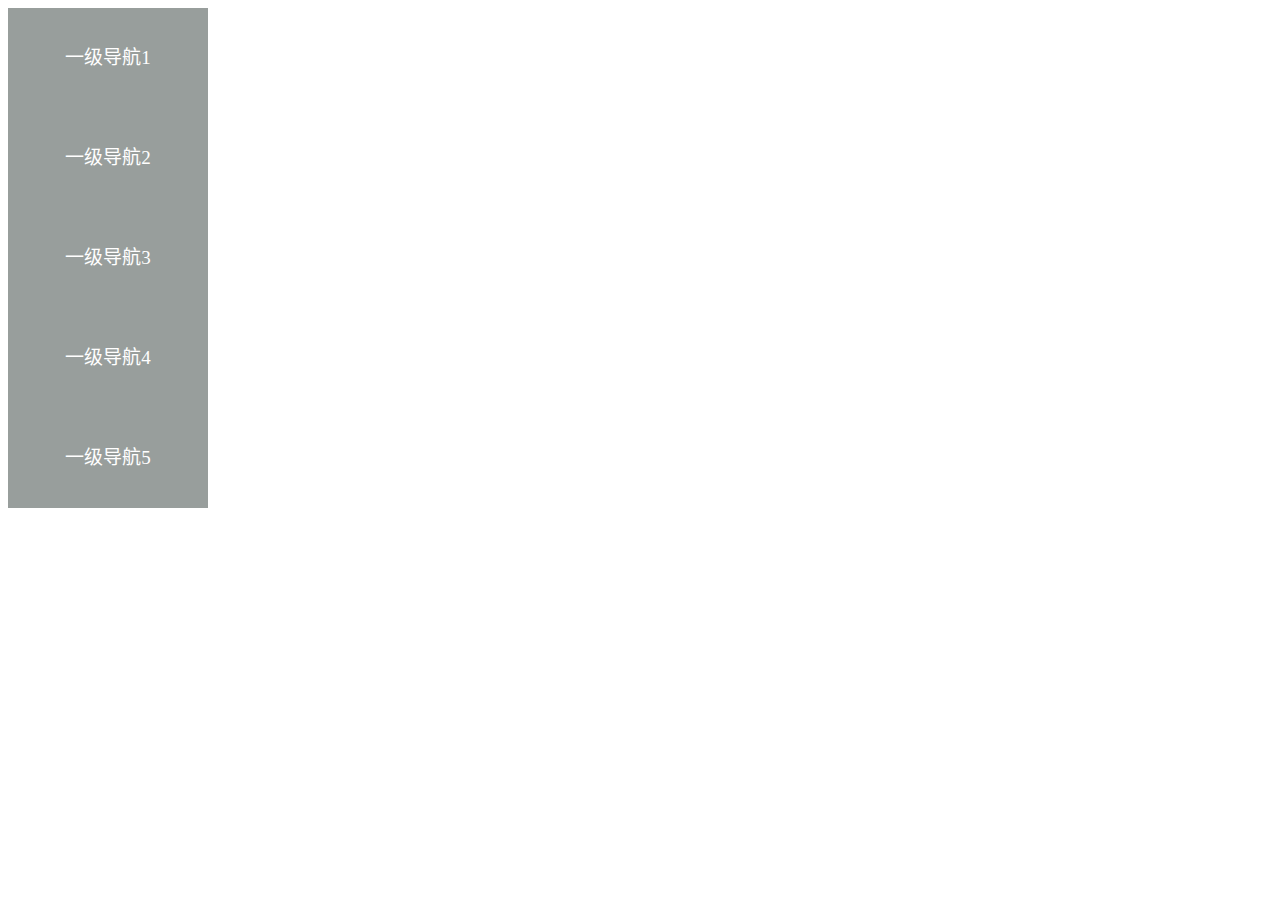
<file: 一/index.html>
<!DOCTYPE html>
<html lang="zh-cn">
<head>
  <meta charset="UTF-8">
  <title>水平导航</title>
  <link rel="stylesheet" href="style.css">
</head>
<body>
  <!-- 编程导航 -->
<div class="box">
    <ul><li><a href="#">一级导航1</a>
            <ul><li><a href="#">二级导航1-1</a>
                    <ul><li><a href="#" class="thirdh">三级导航1_1_1</a></li>
                        <li><a href="#" class="thirdh">三级导航1_1_2</a></li>
                        <li><a href="#" class="thirdh">三级导航1_1_3</a></li>
                        <li><a href="#" class="thirdh">三级导航1_1_4</a></li>

                    </ul>
                </li>
                <li><a href="#">二级导航1-2</a>
                    <ul><li><a href="#" class="thirdh">三级导航1_2_1</a></li>
                        <li><a href="#" class="thirdh">三级导航1_2_2</a></li>
                        <li><a href="#" class="thirdh">三级导航1_2_3</a></li>
                        <li><a href="#" class="thirdh">三级导航1_2_4</a></li>
                        <li><a href="#" class="thirdh">三级导航1_2_5</a></li>
                    </ul>
                </li>
                <li><a href="#">二级导航1-3</a>
                    <ul><li><a href="#" class="thirdh">三级导航1_1_1</a></li>
                        <li><a href="#" class="thirdh">三级导航1_1_2</a></li>
                        <li><a href="#" class="thirdh">三级导航1_1_3</a></li>
                    </ul>
                </li>
                <li><a href="#">二级导航1-4</a>
                    <ul><li><a href="#" class="thirdh">三级导航1_4_1</a></li>
                        <li><a href="#" class="thirdh">三级导航1_4_2</a></li>
                        <li><a href="#" class="thirdh">三级导航1_4_3</a></li>
                        <li><a href="#" class="thirdh">三级导航1_4_4</a></li>
                    </ul> 
                </li>         
                <li><a href="#">二级导航1-5</a>
                    <ul><li><a href="#" class="thirdh">三级导航1_2_1</a></li>
                        <li><a href="#" class="thirdh">三级导航1_2_2</a></li>
                        <li><a href="#" class="thirdh">三级导航1_2_3</a></li>
                        <li><a href="#" class="thirdh">三级导航1_2_4</a></li>
                        <li><a href="#" class="thirdh">三级导航1_2_5</a></li>
                    </ul>
                </li>
            </ul>
        </li>
<!-- 第二个一级导航 -->
        <li><a href="#">一级导航2</a>
            <ul><li><a href="#">二级导航2-1</a>
                    <ul><li><a href="#" class="thirdh">三级导航2_1_1</a></li>
                        <li><a href="#" class="thirdh">三级导航2_1_2</a></li>
                        <li><a href="#" class="thirdh">三级导航2_1_3</a></li>
                        <li><a href="#" class="thirdh">三级导航2_1_4</a></li>

                    </ul>
                </li>
                <li><a href="#">二级导航2-2</a>
                    <ul><li><a href="#" class="thirdh">三级导航2_2_1</a></li>
                        <li><a href="#" class="thirdh">三级导航2_2_2</a></li>
                        <li><a href="#" class="thirdh">三级导航2_2_3</a></li>
                        <li><a href="#" class="thirdh">三级导航2_2_4</a></li>
                        <li><a href="#" class="thirdh">三级导航2_2_5</a></li>
                    </ul>
                </li>
                <li><a href="#">二级导航2-3</a>
                    <ul><li><a href="#" class="thirdh">三级导航2_2_1</a></li>
                        <li><a href="#" class="thirdh">三级导航2_2_2</a></li>
                        <li><a href="#" class="thirdh">三级导航2_2_3</a></li>
                    </ul>
                </li>
                <li><a href="#">二级导航2-4</a>
                    <ul><li><a href="#" class="thirdh">三级导航2_4_1</a></li>
                        <li><a href="#" class="thirdh">三级导航2_4_2</a></li>
                        <li><a href="#" class="thirdh">三级导航2_4_3</a></li>
                        <li><a href="#" class="thirdh">三级导航2_4_4</a></li>
                    </ul> 
                </li>         
                <li><a href="#">二级导航2-5</a>
                    <ul><li><a href="#" class="thirdh">三级导航2_2_1</a></li>
                        <li><a href="#" class="thirdh">三级导航2_2_2</a></li>
                        <li><a href="#" class="thirdh">三级导航2_2_3</a></li>
                        <li><a href="#" class="thirdh">三级导航2_2_4</a></li>
                        <li><a href="#" class="thirdh">三级导航2_2_5</a></li>
                    </ul>
                </li>
            </ul>
        </li>
<!-- 第三、四、五导航 -->
        <li><a href="#">一级导航3</a>
            <ul><li><a href="#">二级导航3-1</a>
                </li>
                <li><a href="#">二级导航3-2</a>
                </li>
                <li><a href="#">二级导航3-3</a>
                </li>
                <li><a href="#">二级导航3-4</a>
                </li>
            </ul>
        </li>
        <li><a href="#">一级导航4</a>
            <ul><li><a href="#">二级导航4-1</a>
                </li>
                <li><a href="#">二级导航4-2</a>
                </li>
                <li><a href="#">二级导航4-3</a>
                </li>
                <li><a href="#">二级导航4-4</a>
                </li>
            </ul>
        </li>
         <li><a href="#">一级导航5</a>
            <ul><li><a href="#">二级导航5-1</a>
                </li>
                <li><a href="#">二级导航5-2</a>
                </li>
                <li><a href="#">二级导航5-3</a>
                </li>
                <li><a href="#">二级导航5-4</a>
                </li>
            </ul>
        </li>
    </ul>
</div>
<!-- 编程导航结束 -->
</body>
</html>
</file>
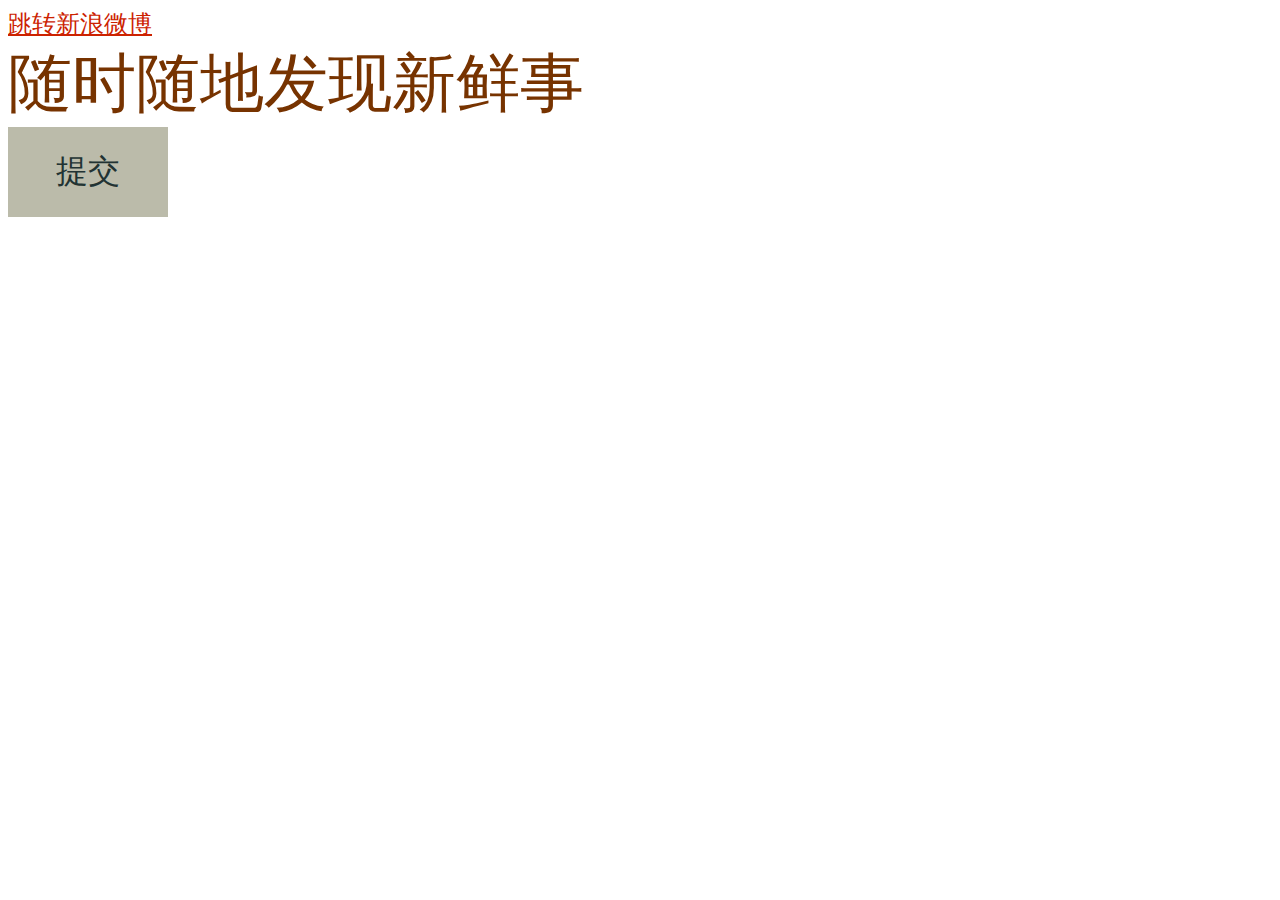
<file: index1.htm>
<html>
	<head>
		<title>新浪微博</title>
		<meta charset="utf-8"
	</head>
	<style>
		#linkToXinLangWeiBo{color:#cc2200;
							font-size:24px;
		}
		#linkToXinLangWeiBo:hover{color:#ffbbaa;}
		.settingcolor{color:#773300;
					font-size:64px;
		}
		.settingcolor:hover{color:#ddccaa;}
		.btn{width:160px;
			height:90px;
			background:#bbbbaa;
			font-size:32px;
			border:none;
			color:#223333;
			font-family:华文行楷;
		}
		.btn:hover{background:#223333;
			color:#bbbbaa;
			font-size:40px;
			opacity:0.4;
		}
	</style>
	<body>
	<a href="http://weibo.com/?topnav=1&mod=logo" id="linkToXinLangWeiBo">跳转新浪微博</a>
	<div class="settingcolor">随时随地发现新鲜事</div>
	<button class="btn">提交</button>
	</body>
</html>
</file>
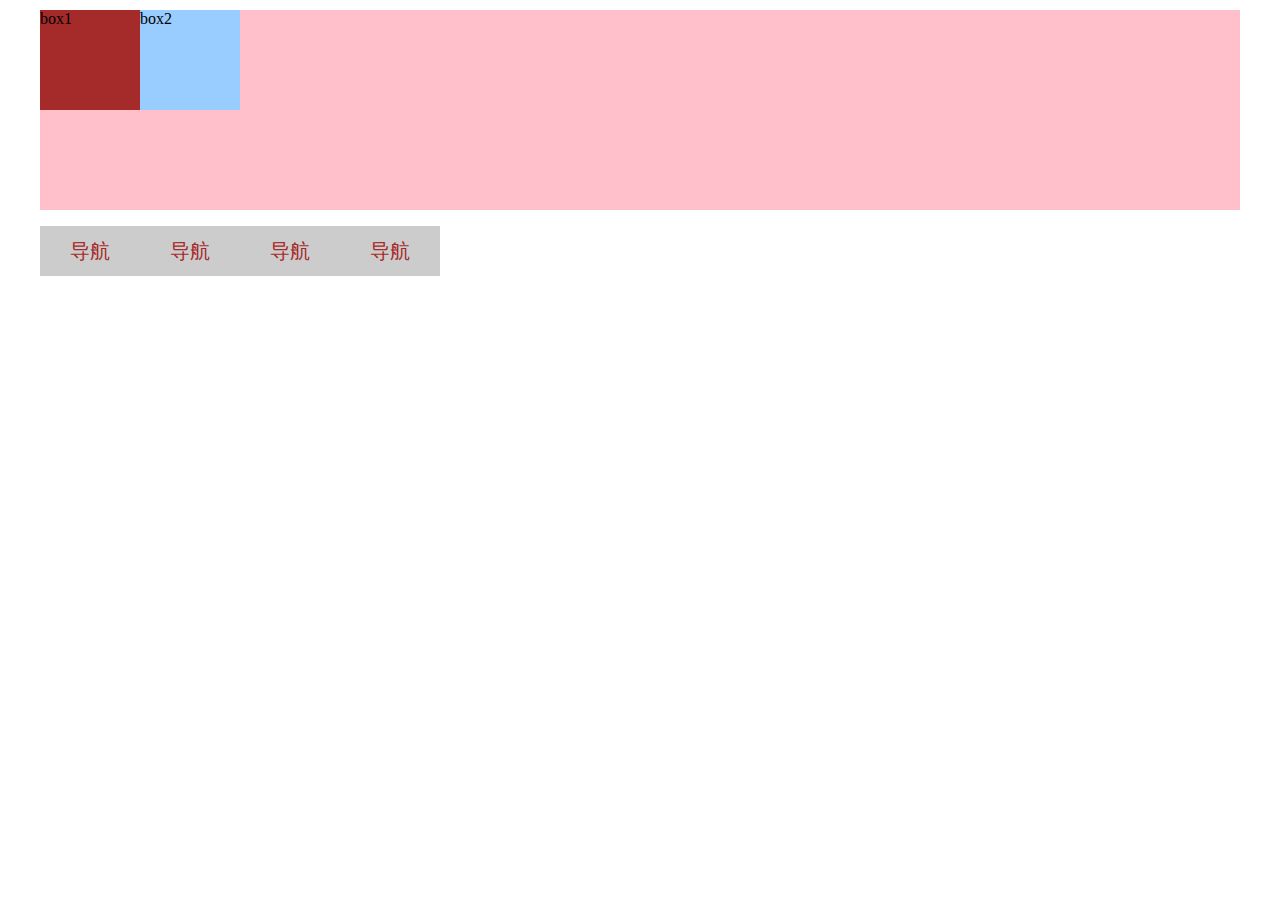
<file: index2.html>
<!doctype html>
<html>
  <head>
    <meta charset="utf-8">
    <title>:)</title>
  </head>
  <style>
	  body{padding:0;
		 margin:0;
	  }
	  .content{
		width:1200px;
		height:200px;
		background:pink;
		margin: 0 auto;
		margin-top:10px;
		}
		.box1{
		width:100px;
		height:100px;
		background:brown;
		float:left;
		}
		.box2{
		width:100px;
		height:100px;
		background:#99ccff;
		float:left;
		}
		li{
		list-style:none;}
		li a{
		width:100px;
		height:50px;
		float:left;
		background:#cccccc;
		text-align:center;
		line-height:50px;
		color:brown;
		font-size:20px;
		font-family:"华文行楷";
		text-decoration:none;
		}
		li a:hover{
		color:#ffcccc;
		background:#6699cc;
		}
	</style>
    <body>
      <div class="content">
      <div class="box1">box1</div>
      <div class="box2">box2</div>
      </div>
	  <ul>
	  <li><a href="#">导航</a></li>
	  <li><a href="#">导航</a></li>
	  <li><a href="#">导航</a></li>
	  <li><a href="#">导航</a></li>
	  </ul>
   </body>
</html>
</file>
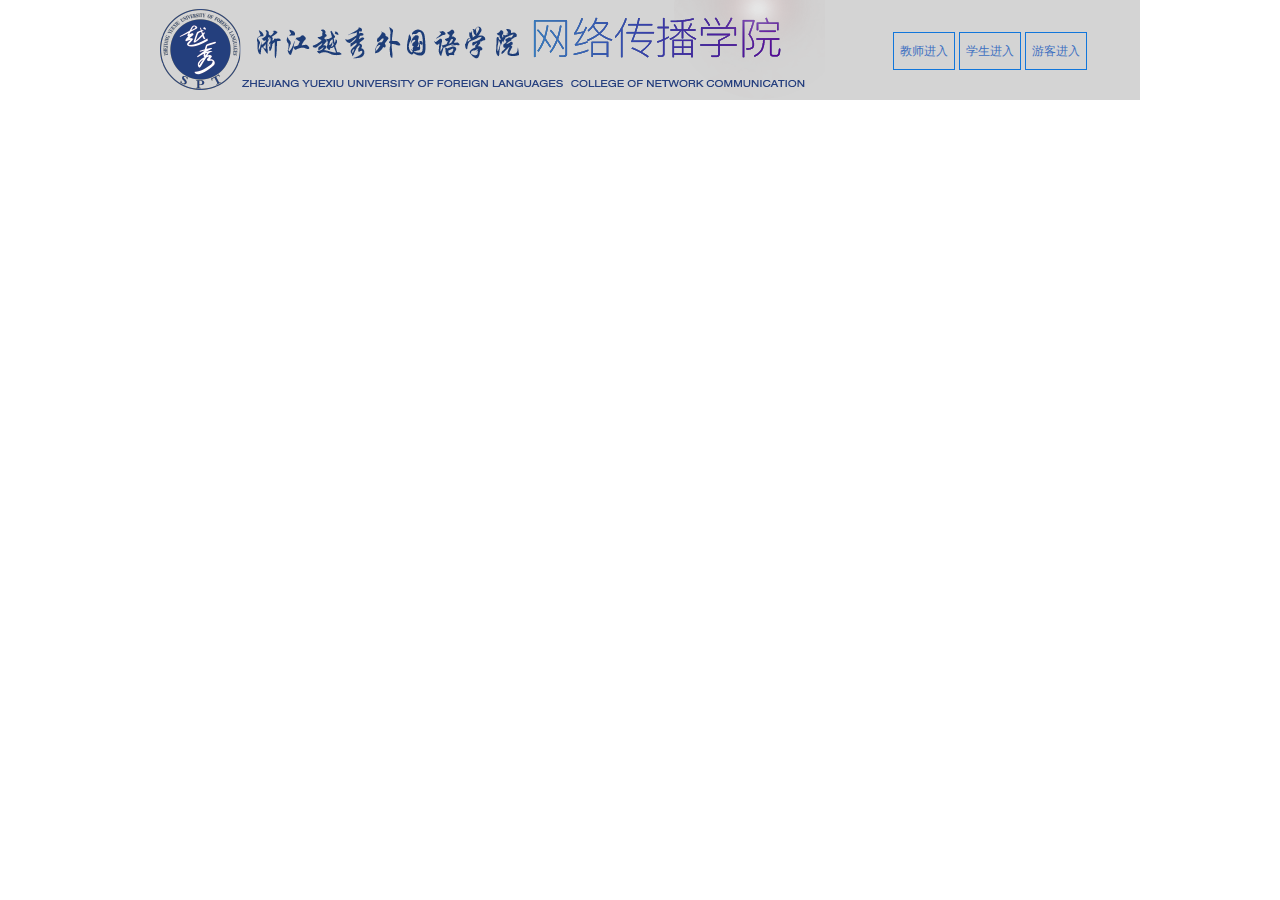
<file: web/index3.html>
<!doctype html>
<html>
  <head>
    <meta charset="utf-8">
    <title>网传官网</title>
<link rel="stylesheet" type="text/css" href="assets/style.css" />
  </head>
  <body>
     <div class="content">
     <div class="header">
        <img src="img/logo.png">
        <div class="quickLinks">
            <a href="#">教师进入</a>
             <a href="#">学生进入</a> 
             <a href="#">游客进入</a>
        </div>
     </div>
     </div>
  </body>
</html>
</file>
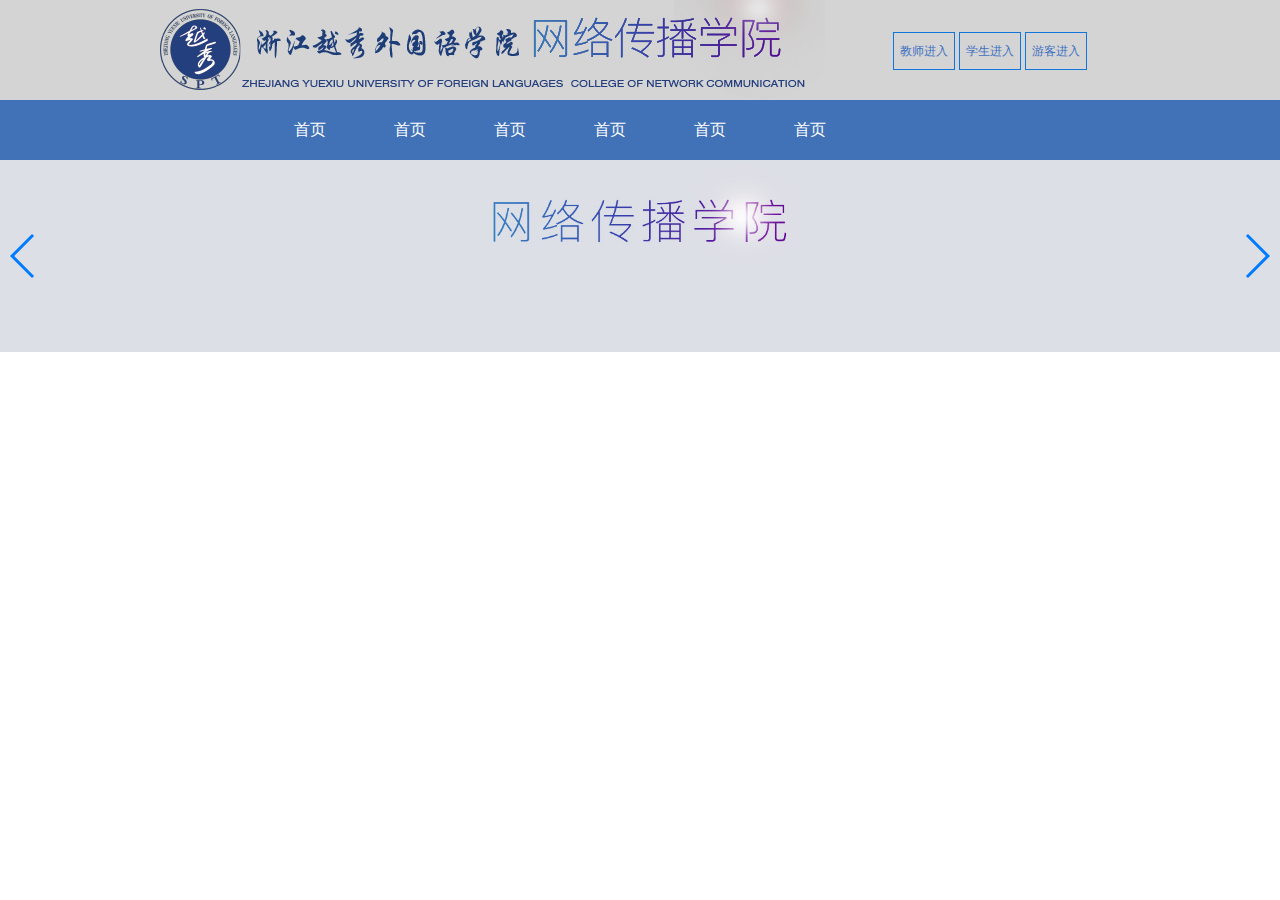
<file: web2/index5.html>
<!doctype html>
<html>
  <head>
    <meta charset="utf-8">
    <title>网传官网</title>
<link rel="stylesheet" type="text/css" href="assets/style.css" />
<link rel="stylesheet" type="text/css" href="assets/swiper-3.4.0.min.css" />
  </head>
  <body>
     <div class="content">
     <div class="header">
        <img src="img/logo.png">
        <div class="quickLinks">
            <a href="#">教师进入</a>
             <a href="#">学生进入</a> 
             <a href="#">游客进入</a>
        </div>
     </div>
     </div>
     <div class="nav">
        <ul>
         <li><a href="#">首页</a></li>
         <li><a href="#">首页</a></li>
         <li><a href="#">首页</a></li>
         <li><a href="#">首页</a></li>
         <li><a href="#">首页</a></li>
         <li><a href="#">首页</a></li>
        </ul>
     </div>
    <div class="swiper-container">
    <div class="swiper-wrapper">
        <div class="banner swiper-slide"></div>
        <div class="swiper-slide">Slide 2</div>
        <div class="swiper-slide">Slide 3</div>
    </div>
    <!-- 如果需要导航按钮 -->
    <div class="swiper-button-prev"></div>
    <div class="swiper-button-next"></div>
    </div>
  </body>
  <script src="assets/jquery-3.1.1.min.js"></script>
  <script src="assets/swiper.jquery.min.js"></script>
  <script>
  var mySlide = new Swiper ('.swiper-container', {
    loop: true,
    // 如果需要前进后退按钮
    nextButton: '.swiper-button-next',
    prevButton: '.swiper-button-prev',
})
  var width=$(document).width();
  var height=width*300/2000;
  $('.swiper-container').css('height',height + 'px');
  </script>
</html>
</file>
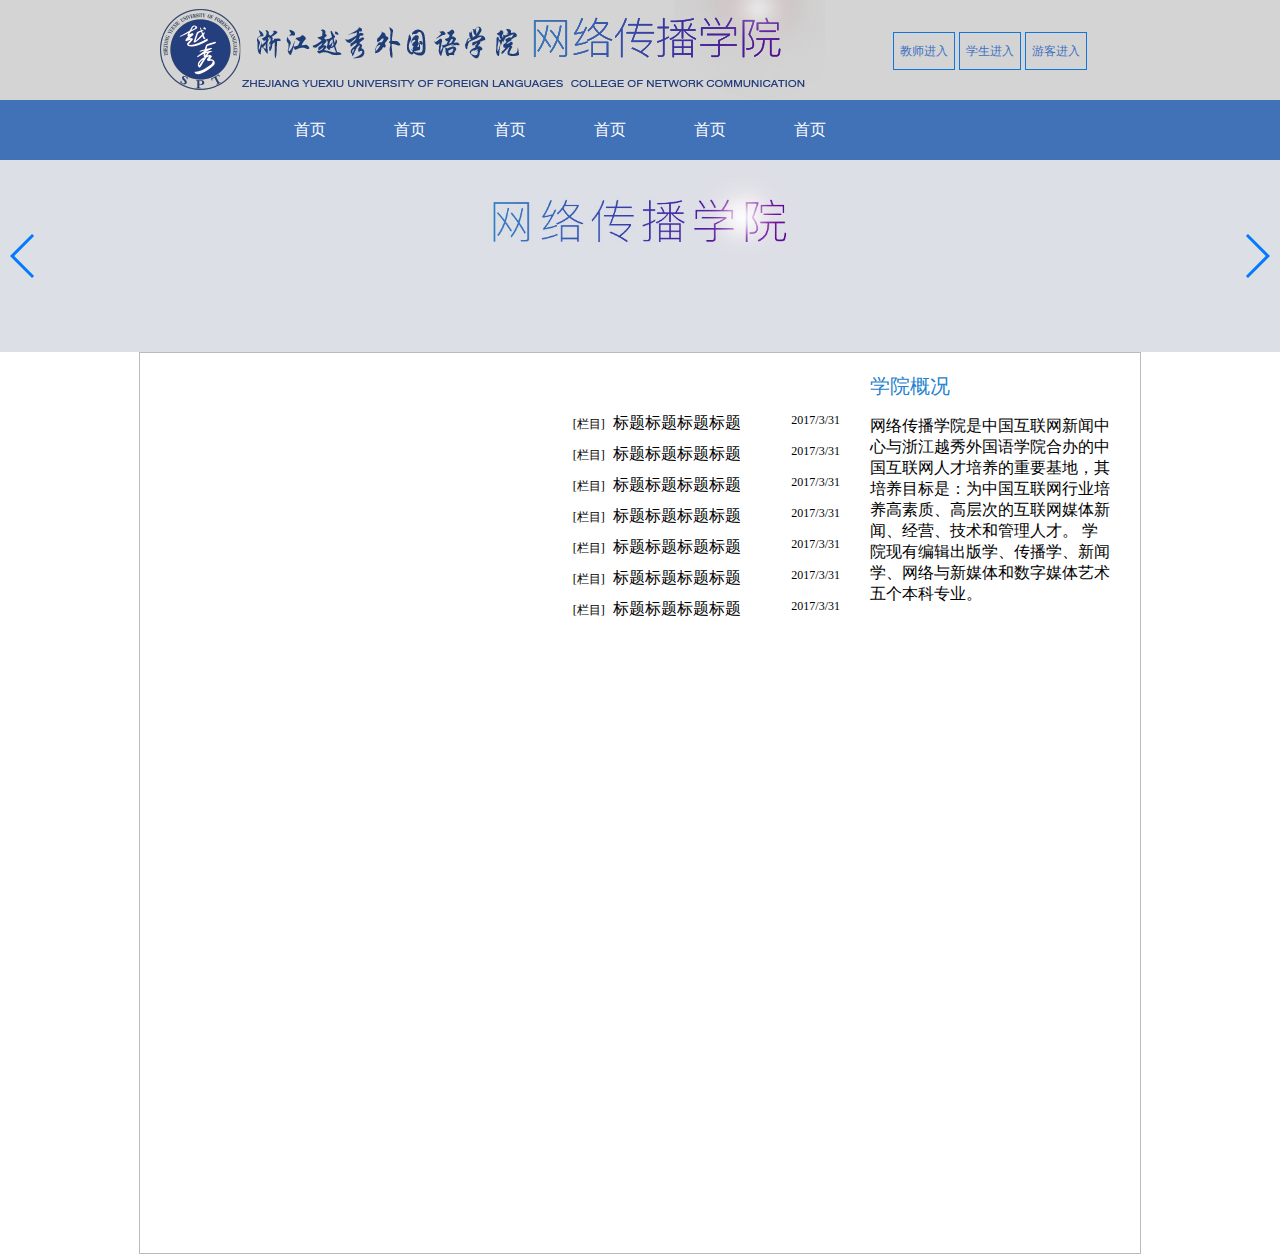
<file: web3/index6.html>
<!doctype html>
<html>
  <head>
    <meta charset="utf-8">
    <title>网传官网</title>
<link rel="stylesheet" type="text/css" href="assets/style.css" />
<link rel="stylesheet" type="text/css" href="assets/swiper-3.4.0.min.css" />
  </head>
  <body>
     <div class="content">
     <div class="header">
        <img src="img/logo.png">
        <div class="quickLinks">
            <a href="#">教师进入</a>
             <a href="#">学生进入</a> 
             <a href="#">游客进入</a>
        </div>
     </div>
     </div>
     <div class="nav">
        <ul>
         <li><a href="#">首页</a></li>
         <li><a href="#">首页</a></li>
         <li><a href="#">首页</a></li>
         <li><a href="#">首页</a></li>
         <li><a href="#">首页</a></li>
         <li><a href="#">首页</a></li>
        </ul>
     </div>
    <div class="swiper-container">
    <div class="swiper-wrapper">
        <div class="banner swiper-slide"></div>
        <div class="swiper-slide">Slide 2</div>
        <div class="swiper-slide">Slide 3</div>
    </div>
    <!-- 如果需要导航按钮 -->
    <div class="swiper-button-prev"></div>
    <div class="swiper-button-next"></div>
    </div>
  <div class="container">
<div class="row">
<div class="cols" id="cols1-1"></div>
<div class="cols" id="cols1-2">
<ul>
<li><span class="channel">[栏目]</span><a href="#">&nbsp;&nbsp;标题标题标题标题&nbsp;&nbsp;</a><span class="datetime">2017/3/31</span></li>
<li><span class="channel">[栏目]</span><a href="#">&nbsp;&nbsp;标题标题标题标题&nbsp;&nbsp;</a><span class="datetime">2017/3/31</span></li>
<li><span class="channel">[栏目]</span><a href="#">&nbsp;&nbsp;标题标题标题标题&nbsp;&nbsp;</a><span class="datetime">2017/3/31</span></li>
<li><span class="channel">[栏目]</span><a href="#">&nbsp;&nbsp;标题标题标题标题&nbsp;&nbsp;</a><span class="datetime">2017/3/31</span></li>
<li><span class="channel">[栏目]</span><a href="#">&nbsp;&nbsp;标题标题标题标题&nbsp;&nbsp;</a><span class="datetime">2017/3/31</span></li>
<li><span class="channel">[栏目]</span><a href="#">&nbsp;&nbsp;标题标题标题标题&nbsp;&nbsp;</a><span class="datetime">2017/3/31</span></li>
<li><span class="channel">[栏目]</span><a href="#">&nbsp;&nbsp;标题标题标题标题&nbsp;&nbsp;</a><span class="datetime">2017/3/31</span></li>
</ul>
</ul>
</div>
<div class="cols" id="cols1-3">
<span class="title">学院概况</span>
  <p>
网络传播学院是中国互联网新闻中心与浙江越秀外国语学院合办的中国互联网人才培养的重要基地，其培养目标是：为中国互联网行业培养高素质、高层次的互联网媒体新闻、经营、技术和管理人才。 学院现有编辑出版学、传播学、新闻学、网络与新媒体和数字媒体艺术五个本科专业。
  </p>
</div>
</div>
<div class="row"></div>
<div class="row"></div>
  </div>
  </body>
  <script src="assets/jquery-3.1.1.min.js"></script>
  <script src="assets/swiper.jquery.min.js"></script>
  <script>
  var mySlide = new Swiper ('.swiper-container', {
    loop: true,
    // 如果需要前进后退按钮
    nextButton: '.swiper-button-next',
    prevButton: '.swiper-button-prev',})
  var width=$(document).width();
  var height=width*300/2000;
  $('.swiper-container').css('height',height+'px');
  </script>
</html>
</file>
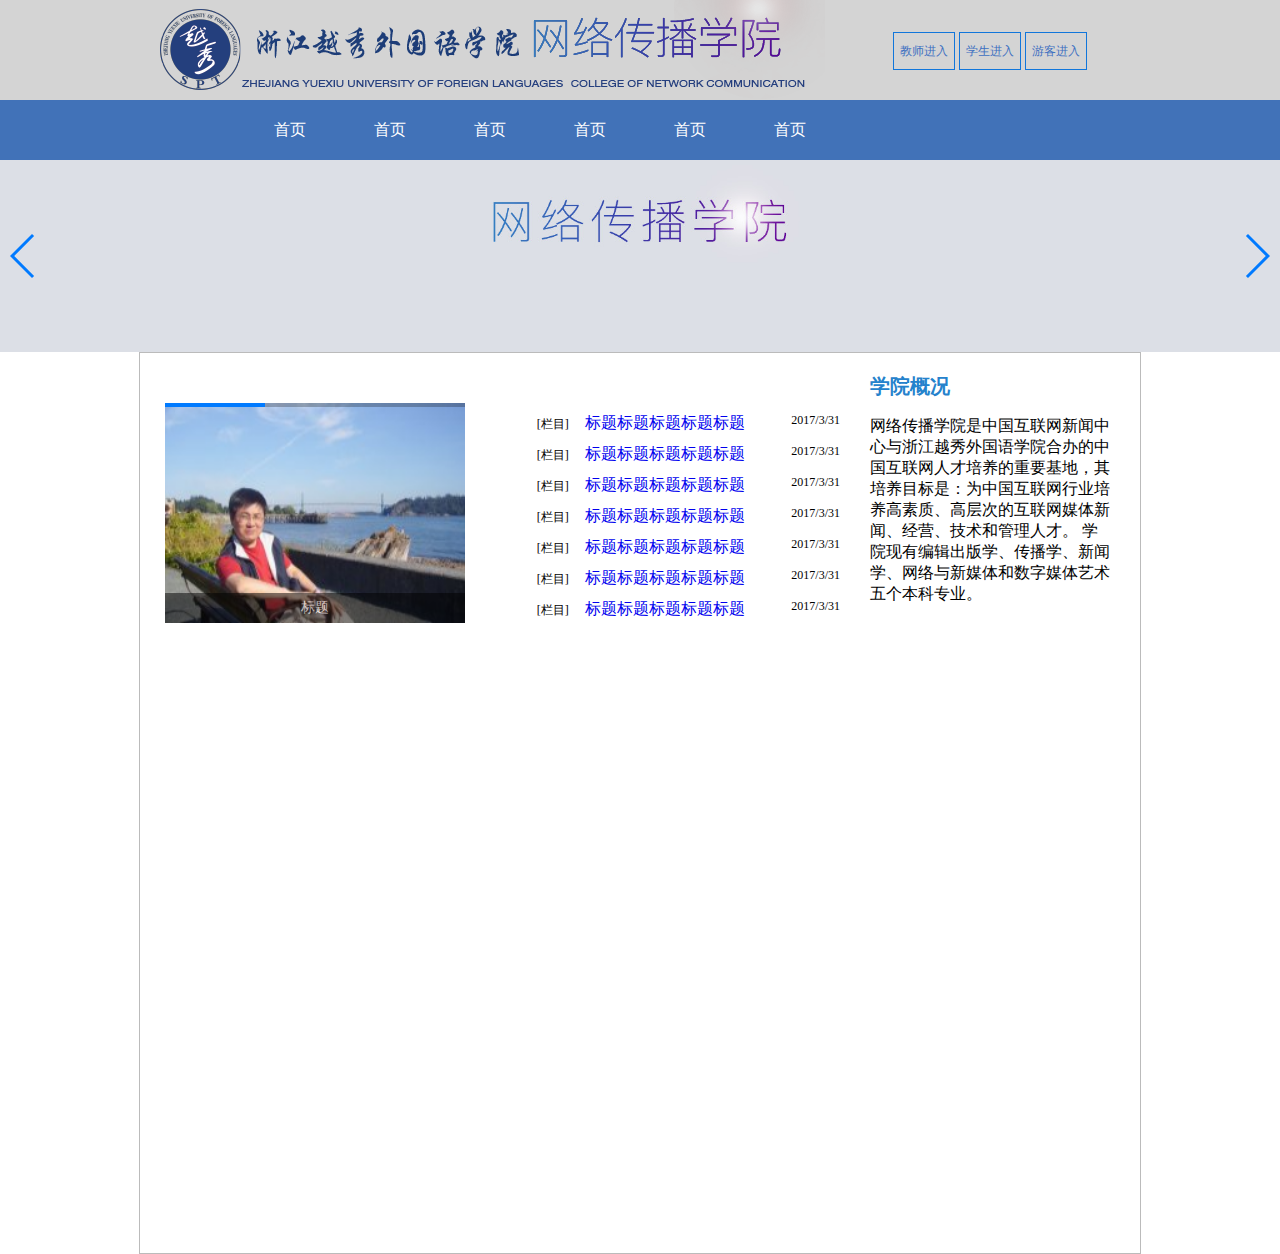
<file: web4/index6.html>
<!doctype html>
<html>

 <head>
  <meta charset="utf-8">
   <title>网传官网</title>
   <link rel="stylesheet" type="text/css" href="assets/style.css" />
   <link rel="stylesheet" type="text/css" href="assets/swiper-3.4.0.min.css" />
 </head>

 <body>

  <div class="content">
   <div class="header">
    <img src="img/logo.png">
    <div class="quickLink">
    <a href="#">教师进入</a>
    <a href="#">学生进入</a> 
    <a href="#">游客进入</a>
    </div>
   </div>
  </div>

  <div class="nav">
   <ul>
    <li><a href="#">首页</a></li>
    <li><a href="#">首页</a></li>
    <li><a href="#">首页</a></li>
    <li><a href="#">首页</a></li>
    <li><a href="#">首页</a></li>
    <li><a href="#">首页</a></li>
   </ul>
  </div>

  <div class="swiper-container" id="bannerSwiper">
   <div class="swiper-wrapper">
    <div class="banner swiper-slide"></div>
    <div class="swiper-slide"></div>
    <div class="swiper-slide"></div>
   </div>
    <!-- 如果需要导航按钮 -->
    <div class="swiper-button-prev"></div>
    <div class="swiper-button-next"></div>
  </div>

  <div class="container">
   <div class="row">
    <div class="cols" id="cols1-1">
     <div class="swiper-container" id="newsSwiper">

      <div class="swiper-wrapper">
       <div class="swiper-slide"><img src="img/01.jpg"></div>
       <div class="swiper-slide"><img src="img/02.jpg"></div>
       <div class="swiper-slide"><img src="img/03.jpg"></div>
      </div>

      <div class="swiper-pagination"></div>
      <div class="newTitle">标题</div>
     </div>
    </div>
    <div class="cols" id="cols1-2">
      <ul>
       <li><span class="channel">[栏目]</span><a href="#">&nbsp;&nbsp;&nbsp;&nbsp;标题标题标题标题标题</a><span class="datetime">2017/3/31</span></li>
       <li><span class="channel">[栏目]</span><a href="#">&nbsp;&nbsp;&nbsp;&nbsp;标题标题标题标题标题</a><span class="datetime">2017/3/31</span></li>
       <li><span class="channel">[栏目]</span><a href="#">&nbsp;&nbsp;&nbsp;&nbsp;标题标题标题标题标题</a><span class="datetime">2017/3/31</span></li>
       <li><span class="channel">[栏目]</span><a href="#">&nbsp;&nbsp;&nbsp;&nbsp;标题标题标题标题标题</a><span class="datetime">2017/3/31</span></li>
       <li><span class="channel">[栏目]</span><a href="#">&nbsp;&nbsp;&nbsp;&nbsp;标题标题标题标题标题</a><span class="datetime">2017/3/31</span></li>
       <li><span class="channel">[栏目]</span><a href="#">&nbsp;&nbsp;&nbsp;&nbsp;标题标题标题标题标题</a><span class="datetime">2017/3/31</span></li>
       <li><span class="channel">[栏目]</span><a href="#">&nbsp;&nbsp;&nbsp;&nbsp;标题标题标题标题标题</a><span class="datetime">2017/3/31</span></li>
      </ul>
    </div>

    <div class="cols" id="cols1-3">
      <span class="title">学院概况</span>
       <p>
网络传播学院是中国互联网新闻中心与浙江越秀外国语学院合办的中国互联网人才培养的重要基地，其培养目标是：为中国互联网行业培养高素质、高层次的互联网媒体新闻、经营、技术和管理人才。 学院现有编辑出版学、传播学、新闻学、网络与新媒体和数字媒体艺术五个本科专业。
       </p>
    </div>
    </div>

    <div class="row"></div>
    <div class="row"></div>
   </div>
  </div>
 </body>

 <script src="assets/jquery-3.1.1.min.js"></script>
 <script src="assets/swiper.jquery.min.js"></script>
 <script>
  var mySlide = new Swiper ('#bannerswiper', 
  {loop: true,
  // 如果需要前进后退按钮
  nextButton: '.swiper-button-next',
  prevButton: '.swiper-button-prev',})
  //获取浏览器的视口宽度
  var width=$(document).width();
  var height=width*300/2000;
  $('#bannerSwiper').css('height',height+'px');

var newsSwiper = new Swiper ('#newsSwiper', {
    loop: true,
    autoplay:3000, //可选选项，自动滑动时间间隔
    pagination: '.swiper-pagination',
    paginationType: 'progress',
    effect:'fade'
  })    
//循环计算脚本 
var newsSwiper=$('#newsSwiper .swiper-wrapper').children();
	newsSwiper.each(function(){
		var img=$(this).children();
		img.attr({
			'width':300,
			'height':220
		})
	})
 </script>
</html>
</file>
<file: 一/style.css>
@charset "UTF-8";
.box{
	margin: 0 auto;
	padding: 0px;
	font-family:微软雅黑;
	position:relative;
	float:left;}
.box a{
	color:white;
    text-align:center;}
.box ul{
	margin:0px;
	padding:0px;
	list-style:none;}
.box ul li{
	/*margin:0px 0px 1px 0px;*/
	width: 200px;
	height:100px;
	display: block;
	background-color:#989e9c;}
/*.box ul li a::after{
	content:">";
	float:right;
	padding:0 30px 0 0;}*/
.box ul li a:hover{
	display:inline-block;
	box-shadow: 0 0 18px #bec5c3;
}
.box ul li:hover ul{
	display:block;}
.box ul li a{
	font-size:19px;
	width:200px;
	height:100px;
	line-height:100px;
	display:block;
	text-decoration:none;}
.box ul li ul{
	display:none;
	position:absolute;
	top:0px;
	left:200px;}
.box ul li ul li{
	width: 200px;
	height:100px;
	padding:0px;
	background-color:#c4c9c3;}
.box ul li ul li a:hover{
	background-color:white;
	color:#696969;}
.box ul li ul li ul li{
	background:#FFFFFF;}
.box ul li ul li ul li:hover{
	background:#AFEEEE;}
.box ul li ul li:hover ul{
	visibility:visible;}
.box ul li ul li ul{
	visibility:hidden;
	position:absolute;
	top:0px;
	left:200px;}
.thirdh{background-color:#aab49c;}
</file>
<file: web/assets/style.css>
@charset "utf-8";
/* CSS Document */

body{
	padding:0;
	margin:0;
	}
.content{
	width:1000px;
	background:#D4D4D4;
	margin:0 auto;
	}
.header{
	width:100%;
	height:100px;
	background:#D4D4D4;
	}
.header img{
	float:left;
	}
.quickLinks{
	width:30%;
	margin-top:32px;
	float:right;
	text-align:center;
	}
.quickLinks a{
	display:inline-block;
	width:60px;
	height:36px;
	border:1px #1176DB solid;
	color:#3E70C1;
	text-decoration:none;
	font-size:12px;
	line-height:36px;
	}
.quickLinks a:hover{
	box-shadow:#D1F7FE 0 0 10px ;
	}
</file>
<file: web2/assets/style.css>
@charset "utf-8";
/* CSS Document */

body{
	padding:0;
	margin:0 ;
	font-family:"方正楷体";
	}
ul li{
	padding: 0;
	margin: 0 auto;
	text-align:center;
	}
.content{
	width:100%;
	background:#D4D4D4;
	margin:0 auto;
	}
.header{
	width:1000px;
	height:100px;
	background:#D4D4D4;
	margin:0 auto;
	}
.header img{
	float:left;
	}
.quickLinks{
	width:30%;
	margin-top:32px;
	float:right;
	text-align:center;
	}
.quickLinks a{
	display:inline-block;
	width:60px;
	height:36px;
	border:1px #1176DB solid;
	color:#3E70C1;
	text-decoration:none;
	font-size:12px;
	line-height:36px;
	}
.quickLinks a:hover{
	box-shadow:#D1F7FE 0 0 10px ;
	}
.nav{
	width:100%;
	height:60px;
	background:#4172b8;
    }
.nav ul li{
	list-style: none;
	float:left;
	width:100px;
	height:60px;
	line-height:60px;

}
.nav ul li a{
	color:white;
	text-decoration:none;
	display:block;
	width:100%;
	height:60px;
	}
.nav ul{
		width: 800px;
		margin: 0 auto;
	}
.nav ul li:hover{
		background:#0c212b;
		transition:2s;
	}
.banner{
	width: 100%;
	background: url("../img/banner1.jpg") no-repeat;
	background-size: 100%;
}
.swiper-container{width:100%;
}
</file>
<file: web3/assets/style.css>
@charset "utf-8";
/* CSS Document */

body{
	padding:0;
	margin:0 ;
	font-family:"方正楷体";
	}
ul li{
	padding: 0;
	margin: 0 auto;
	text-align:center;
	}
.content{
	width:100%;
	background:#D4D4D4;
	margin:0 auto;
	}
.header{
	width:1000px;
	height:100px;
	background:#D4D4D4;
	margin:0 auto;
	}
.header img{
	float:left;
	}
.quickLinks{
	width:30%;
	margin-top:32px;
	float:right;
	text-align:center;
	}
.quickLinks a{
	display:inline-block;
	width:60px;
	height:36px;
	border:1px #1176DB solid;
	color:#3E70C1;
	text-decoration:none;
	font-size:12px;
	line-height:36px;
	}
.quickLinks a:hover{
	box-shadow:#D1F7FE 0 0 10px ;
	}
.title{
	color:#2582cc;
	font-weight:border;
	font-size:20px;
	padding:5px 5px;
}
.nav{
	width:100%;
	height:60px;
	background:#4172b8;
    }
.nav ul li{
	list-style: none;
	float:left;
	width:100px;
	height:60px;
	line-height:60px;

}
.nav ul li a{
	color:white;
	text-decoration:none;
	display:block;
	width:100%;
	height:60px;
	}
.nav ul{
		width: 800px;
		margin: 0 auto;
	}
.nav ul li:hover{
		background:#0c212b;
		transition:2s;
	}
.banner{
	width: 100%;
	background: url("../img/banner1.jpg") no-repeat;
	background-size: 100%;
}
.swiper-container{width:100%;
height: 240px;}
.container{
	width:1000px;
	margin:0 auto;
	border:1px #bbb solid;
}
.row{
width:100%;
height:280px;
margin-top:20px;
}
.cols{
	width:300px;
	height:250px;
	margin-left:25px;
	float:left;
}
#cols1-2{
	width:350px;
}
#cols1-3{
	width:250px;
}
#cols1-3 p{
	padding:0 5px;
}
#cols1-2 ul{
		margin-top:40px;
}
#cols1-2 ul li a{
	text-decoration:none;
	color:black;
}
#cols1-2 ul li a:hover{
	color:#D4D4D4;
}
#cols1-2 ul li{
	list-style:none;
	margin-top:10px;
}
.channel{font-size:12px;

}
.datetime{font-size:12px;
	float:right;
}
</file>
<file: web4/assets/style.css>
@charset "utf-8";
/* CSS Document */
body{
	padding:0;
	margin:0 ;
	font-family:"方正楷体";
	}
ul,li{
	padding: 0;
	margin: 0 auto;
	text-align:center;
	}
.content{
	width:100%;
	mini-width:1000px;
	background:#D4D4D4;
	margin:0 auto;
	}
.header{
	width:1000px;
	height:100px;
	background:#D4D4D4;
	margin:0 auto;
	}
.header img{
	float:left;
	}
.quickLink{
	width:30%;
	height:50px;
	margin-top:32px;
	float:right;
	text-align:center;
	}
.quickLink a{
	display:inline-block;
	width:60px;
	height:36px;
	border:1px #1176DB solid;
	color:#3E70C1;
	text-decoration:none;
	font-size:12px;
	line-height:36px;
	}
.quickLink a:hover{
	box-shadow:#D1F7FE 0 0 10px ;
	}
.title{
	color:#2582cc;
	font-weight:bold;
	font-size:20px;
	padding:5px 5px;
}
.nav{
	width:100%;
	height:60px;
	background:#4172b8;
    }
.nav ul li{
	text-align: center;
	list-style: none;
	float:left;
	width:100px;
	height:60px;
	line-height:60px;
}
.nav ul li a{
	color:white;
	text-decoration:none;
	display:block;
	width:100px;
	height:60px;
	}
.nav ul{
		width: 800px;
		margin: 0 auto;
	}
.nav ul li:hover{
		background:#0c212b;
		transition:2s;
	}
.banner{
	width: 100%;
	background: url("../img/banner1.jpg") no-repeat;
	background-size: 100%;
}
.swiper-container
 {width:100%;
 height: 240px;}
.container{
	width:1000px;
	margin:0 auto;
	border:1px #bbb solid;
}
.row{
width:100%;
height:280px;
margin-top:20px;
}
.cols{
	width:300px;
	height:250px;
	margin-left:25px;
	float:left;
}
#cols1-2{
	width:350px;
}
#cols1-3{
	width:250px;
}
#cols1-3 p{
	padding:0 5px;
}
#cols1-2 ul{
		margin-top:40px;
}
#cols1-2 ul li a{
	text-decoration:none;
}
#cols1-2 ul li a:hover{
	color:#D4D4D4;
}
#cols1-2 ul li{
	list-style:none;
	margin-top:10px;
}
.channel{font-size:12px;

}
.datetime{font-size:12px;
	float:right;
}
#newsSwiper{margin:30px 0 0 0;
	height:220px;
}
.newTitle{
	width:100%;
	height:30px;
	line-height:30px;
	color:#ffffff;
    text-align:center;
	font-size:14px;
	position:absolute;
	bottom:0;
	background:#000;
    z-index:999;
    opacity:0.5;
}
</file>
